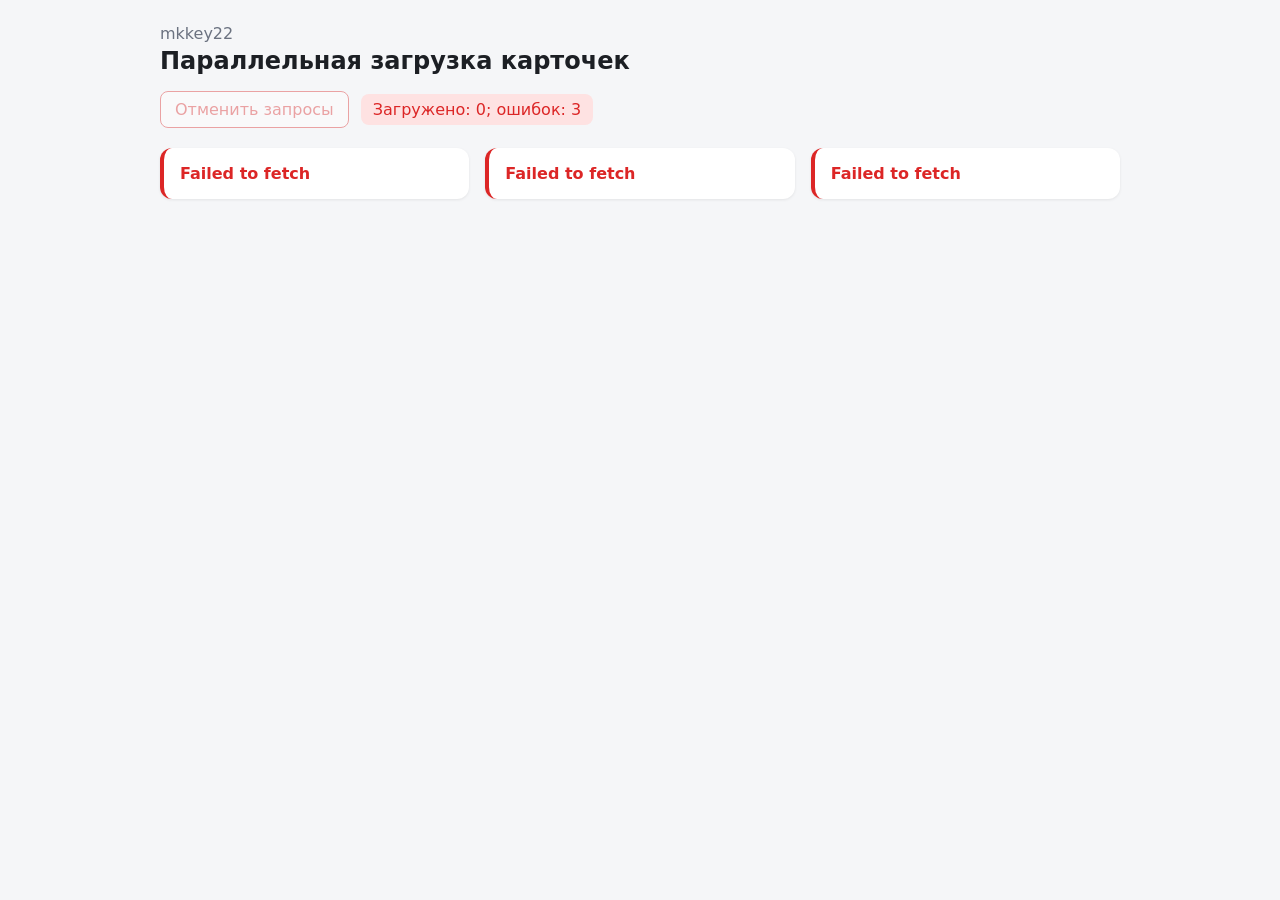
<file: index.html>
<!doctype html>
<html lang="ru">
<head>
  <meta charset="utf-8">
  <meta name="viewport" content="width=device-width, initial-scale=1">
  <title>Fetch API: карточки пользователей</title>
  <link rel="stylesheet" href="style.css">
</head>
<body>
  <header>
    <h4 id="login">mkkey22</h4>
    <h1>Параллельная загрузка карточек</h1>
    <div class="controls">
      <button id="cancel" type="button">Отменить запросы</button>
      <output id="summary" data-state="loading">Загрузка...</output>
    </div>
  </header>

  <main>
    <section id="users"></section>
  </main>

  <script src="app.js"></script>
</body>
</html>
</file>
<file: style.css>
:root {
  --bg: #f5f6f8;
  --card: #ffffff;
  --text: #1c1f24;
  --muted: #6b7280;
  --ok: #16a34a;
  --err: #dc2626;
  --warn: #d97706;
  --accent: #2563eb;
}

* { box-sizing: border-box; }

body {
  margin: 0;
  padding: 24px 16px;
  font-family: system-ui, -apple-system, "Segoe UI", Roboto, sans-serif;
  background: var(--bg);
  color: var(--text);
}

header, main { max-width: 960px; margin: 0 auto; }

#login { margin: 0 0 4px; color: var(--muted); font-weight: 500; }
h1 { margin: 0 0 16px; font-size: 1.5rem; }

.controls { display: flex; flex-wrap: wrap; gap: 12px; align-items: center; margin-bottom: 20px; }

#cancel {
  padding: 8px 14px;
  border: 1px solid var(--err);
  border-radius: 8px;
  background: #fff;
  color: var(--err);
  cursor: pointer;
  font: inherit;
}
#cancel:disabled { opacity: .4; cursor: default; }

#summary { padding: 6px 12px; border-radius: 8px; background: #e5e7eb; }
#summary[data-state="success"] { background: #dcfce7; color: var(--ok); }
#summary[data-state="partial"] { background: #fef3c7; color: var(--warn); }
#summary[data-state="error"] { background: #fee2e2; color: var(--err); }
#summary[data-state="aborted"] { background: #e0e7ff; color: #4338ca; }

#users {
  display: grid;
  grid-template-columns: repeat(auto-fill, minmax(240px, 1fr));
  gap: 16px;
}

article {
  background: var(--card);
  border-radius: 12px;
  padding: 16px;
  border-left: 4px solid #cbd5e1;
  box-shadow: 0 1px 3px rgba(0, 0, 0, .08);
}
article[data-state="success"] { border-left-color: var(--ok); }
article[data-state="error"] { border-left-color: var(--err); }
article[data-state="aborted"] { border-left-color: #6366f1; }

article .name { margin: 0 0 10px; font-size: 1.15rem; }
article .row { margin: 4px 0; }
article .label { color: var(--muted); }
article .email { color: var(--accent); word-break: break-all; }
article .message { color: var(--muted); }
article[data-state="error"] .message { color: var(--err); font-weight: 600; }
</file>
